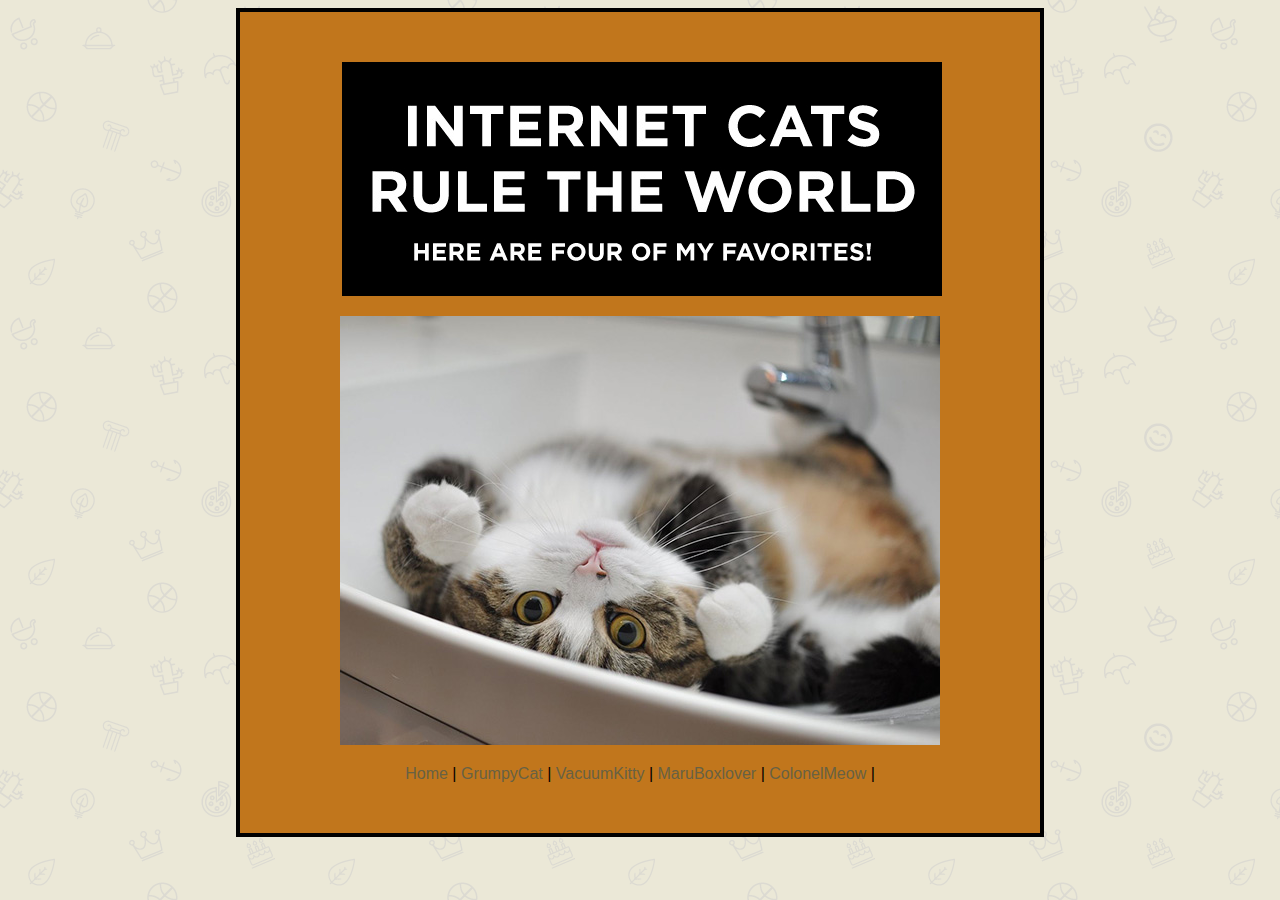
<file: ManongdoAndrew Web Media Projects/CatWebsite/index.html>
<!doctype html>

<html>

<head>
    <title> Cats Rule The World! </title>
    <link rel="stylesheet" href="CSS/Cats.css">
</head>

<body>
    <img>
    <img src="Images/Catbanner.jpg">
    <p> <img src="Images/Home.jpg"> </p>
</body>
<a>
    <a href="index.html">Home </a>|
    <a href="GrumpCat.html">GrumpyCat </a>|
    <a href="vacuum.html">VacuumKitty </a>|
    <a href="maru.html">MaruBoxlover </a>|
    <a href="meow.html">ColonelMeow </a>|
</a>


</html>
</file>
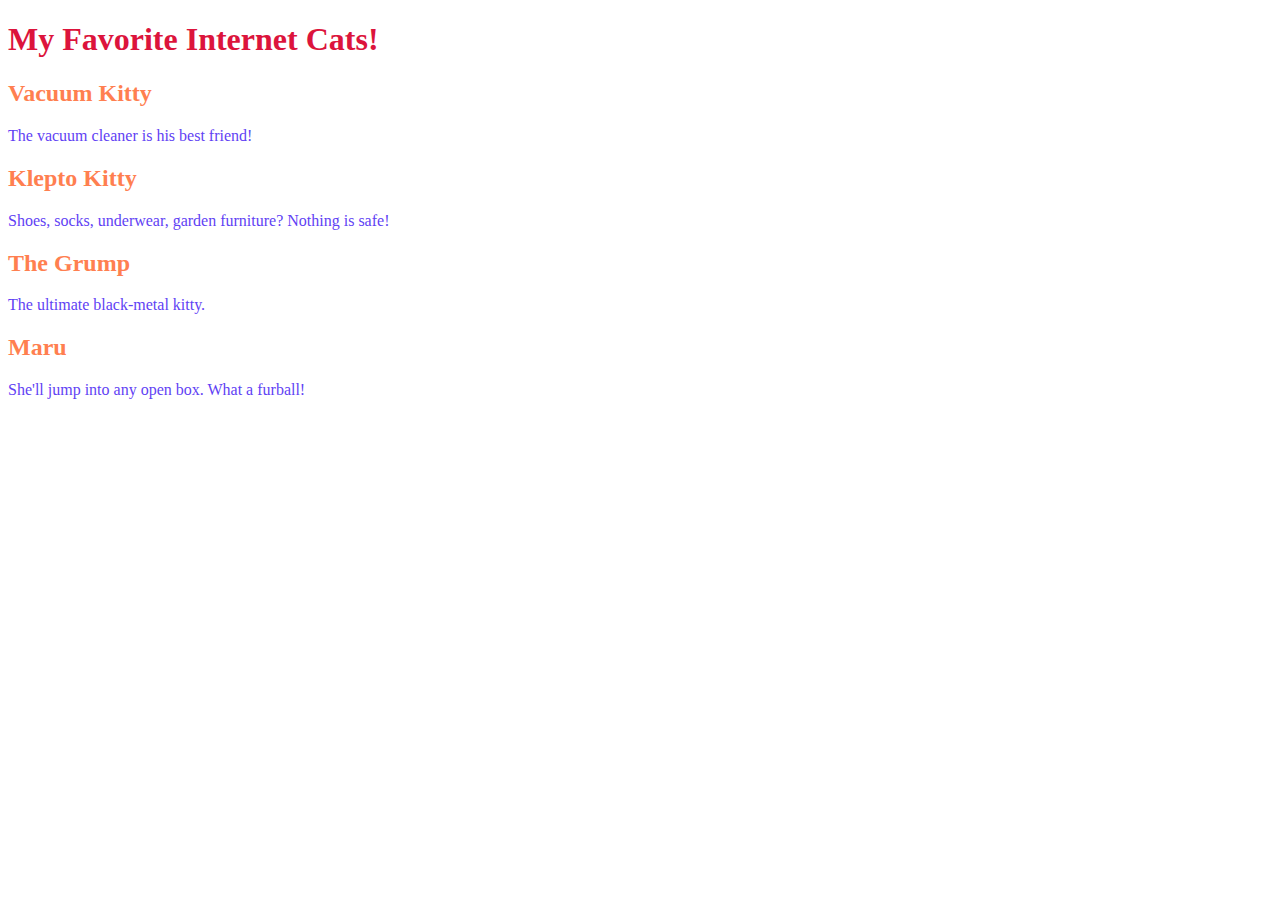
<file: ManongdoAndrew Web Media Projects/InternetCats_Lab.html>
<!doctype html>
<html>

<head>
    <title>My Favorite Foods</title>

    <style type="text/css">
        body {

            font-family: 'Ariel';
            background-color: 'white';
        }

        h1 {
            color: #DC143C;
        }

        h2 {
            color: #FF7F50;
        }

        p {
            color: #5f42f4;
        }

    </style>


</head>

<body>

    <h1>My Favorite Internet Cats!</h1>

    <h2>Vacuum Kitty</h2>
    <p>The vacuum cleaner is his best friend!</p>

    <h2>Klepto Kitty </h2>
    <p>Shoes, socks, underwear, garden furniture? Nothing is safe! </p>

    <h2>The Grump</h2>
    <p>The ultimate black-metal kitty.</p>

    <h2>Maru</h2>
    <p>She'll jump into any open box. What a furball!</p>

</body>

</html>
</file>
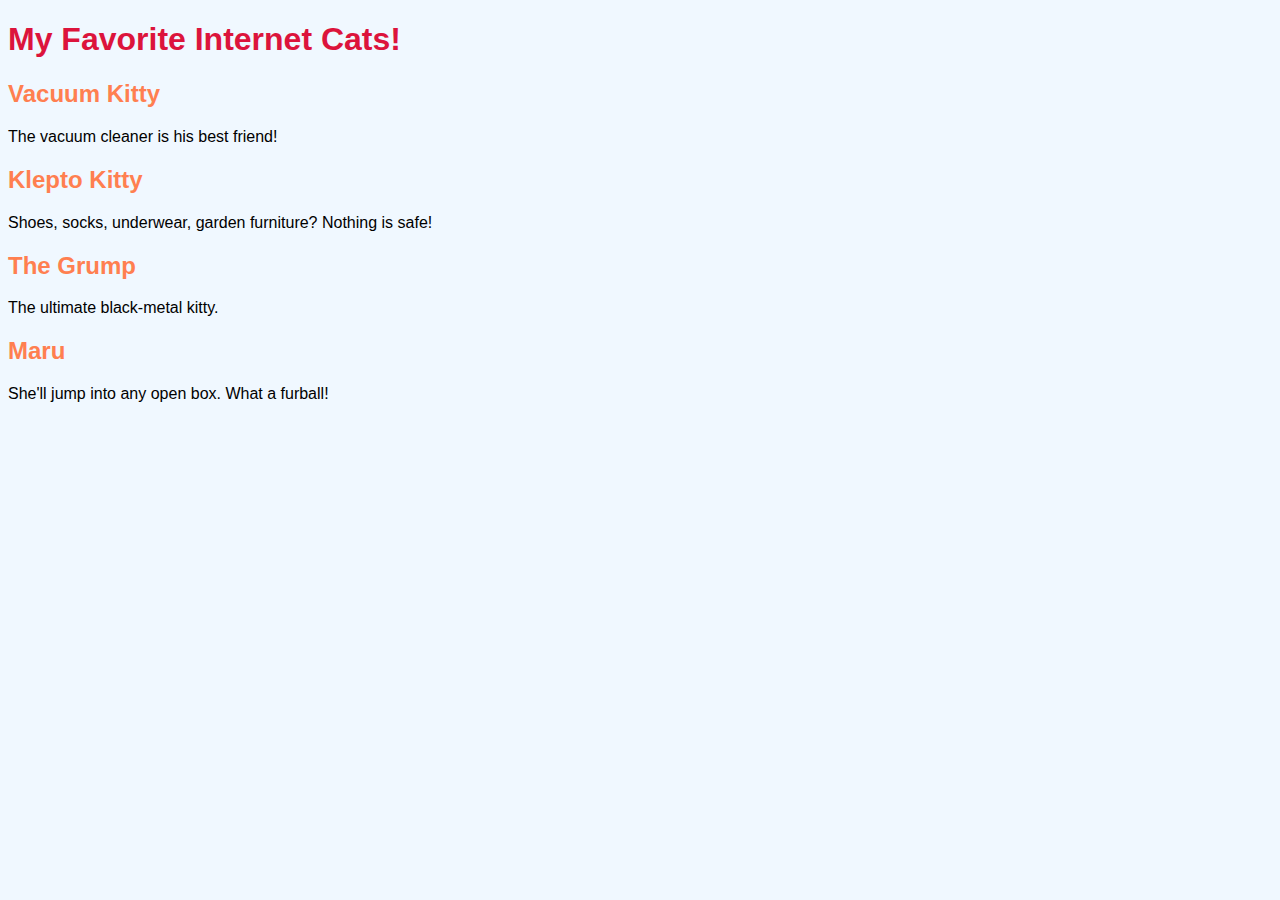
<file: ManongdoAndrew Web Media Projects/CatWebsite/ManongdoInternetCats.html>
<!doctype html>
<html>

<head>
    <title>My Favorite Foods</title>
    <style type="text/css">
        body {
            font-family: Arial;
            background-color: #F0F8FF;
        }

        h1 {
            color: #DC143C;

        }

        h2 {
            color: #FF7F50;
        }

        p {
            color: #000000;
        }

    </style>
</head>

<body>

    <h1>My Favorite Internet Cats!</h1>

    <h2>Vacuum Kitty</h2>
    <p>The vacuum cleaner is his best friend!</p>

    <h2>Klepto Kitty </h2>
    <p>Shoes, socks, underwear, garden furniture? Nothing is safe! </p>

    <h2>The Grump</h2>
    <p>The ultimate black-metal kitty.</p>

    <h2>Maru</h2>
    <p>She'll jump into any open box. What a furball!</p>

</body>

</html>
</file>
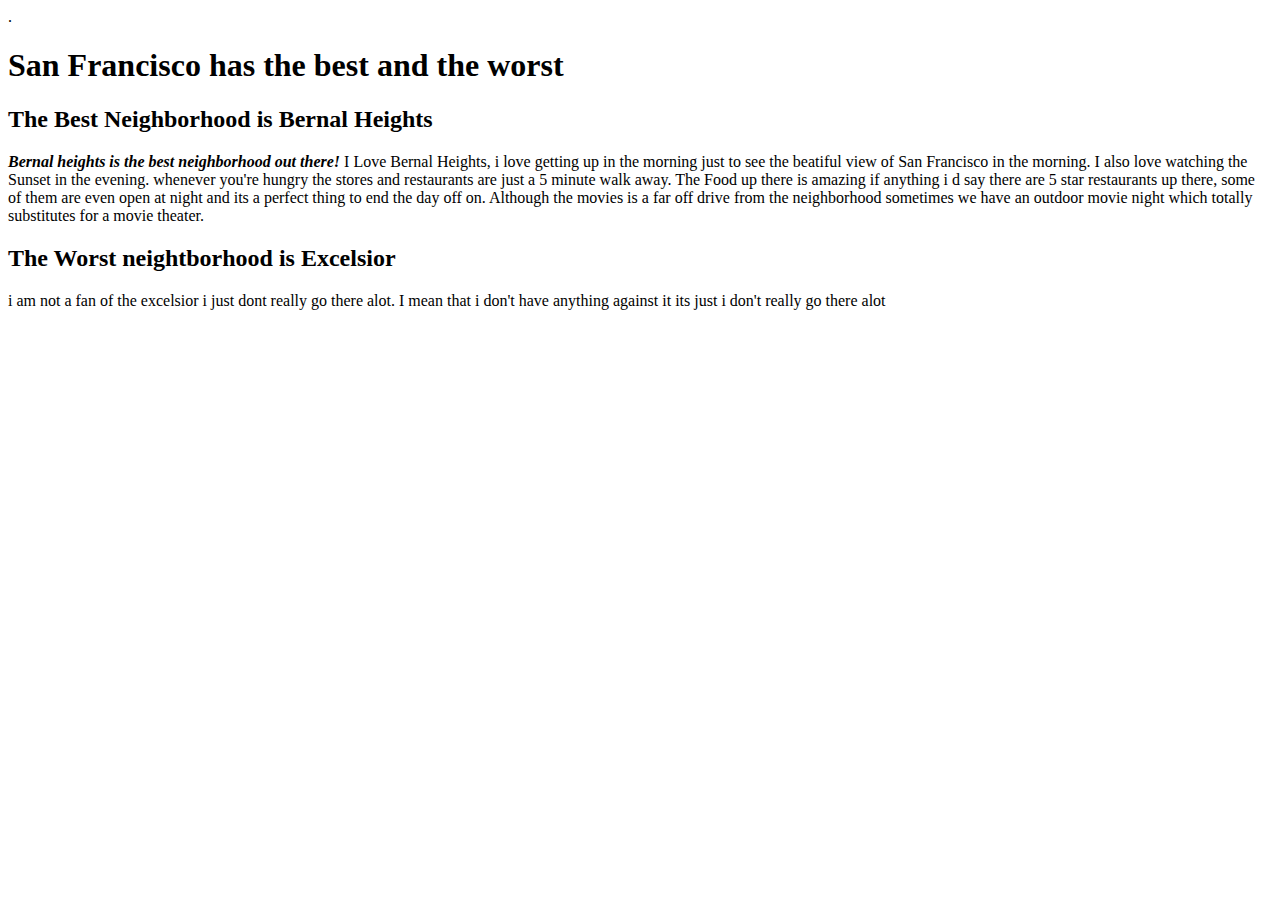
<file: ManongdoAndrew Web Media Projects/CatWebsite/ManongdoSanFrancisco.html>
<!doctype html>.

<html>

<head>
    <title> San Francisco Neightborhoods </title>
</head>

<body>
    <h1> San Francisco has the best and the worst</h1>
    <h2> The Best Neighborhood is Bernal Heights</h2>
    <p><Strong><em> Bernal heights is the best neighborhood out there!</em></Strong> I Love Bernal Heights, i love getting up in the morning just to see the beatiful view of San Francisco in the morning. I also love watching the Sunset in the evening. whenever you're hungry the stores and restaurants are just a 5 minute walk away. The Food up there is amazing if anything i d say there are 5 star restaurants up there, some of them are even open at night and its a perfect thing to end the day off on. Although the movies is a far off drive from the neighborhood sometimes we have an outdoor movie night which totally substitutes for a movie theater. 
        <h2> The Worst neightborhood is Excelsior </h2>
        <p>
            i am not a fan of the excelsior i just dont really go there alot. I mean that i don't have anything against it its just i don't really go there alot 
        </p>
</body>

</html>
</file>
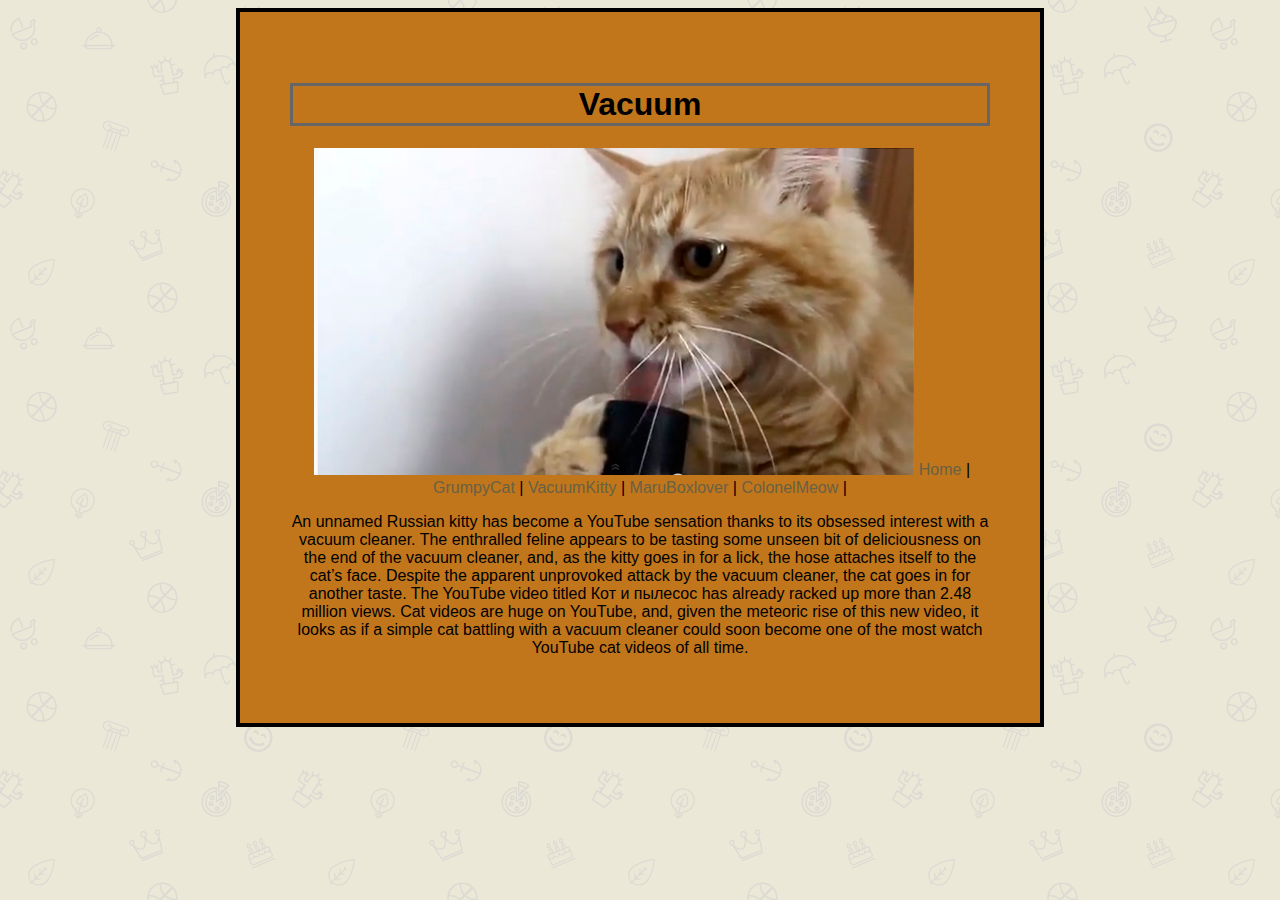
<file: ManongdoAndrew Web Media Projects/CatWebsite/Vacuum.html>
<!doctype html>

<html>

<head>
    <title> Cats Rule The World! </title>
     <link rel="stylesheet" href="CSS/Cats.css">
</head>
<h1>Vacuum</h1>

<body>
    <img>
    <img src="Images/Vacuum.jpg">
    <a>
        <a href="index.html">Home </a>|
        <a href="GrumpCat.html">GrumpyCat </a>|
        <a href="vacuum.html">VacuumKitty </a>|
        <a href="maru.html">MaruBoxlover </a>|
        <a href="meow.html">ColonelMeow </a>|
    </a>
    <p>
        An unnamed Russian kitty has become a YouTube sensation thanks to its obsessed interest with a vacuum cleaner. The enthralled feline appears to be tasting some unseen bit of deliciousness on the end of the vacuum cleaner, and, as the kitty goes in for a lick, the hose attaches itself to the cat’s face. Despite the apparent unprovoked attack by the vacuum cleaner, the cat goes in for another taste. The YouTube video titled Кот и пылесос has already racked up more than 2.48 million views. Cat videos are huge on YouTube, and, given the meteoric rise of this new video, it looks as if a simple cat battling with a vacuum cleaner could soon become one of the most watch YouTube cat videos of all time.
    </p>
</body>


</html>
</file>
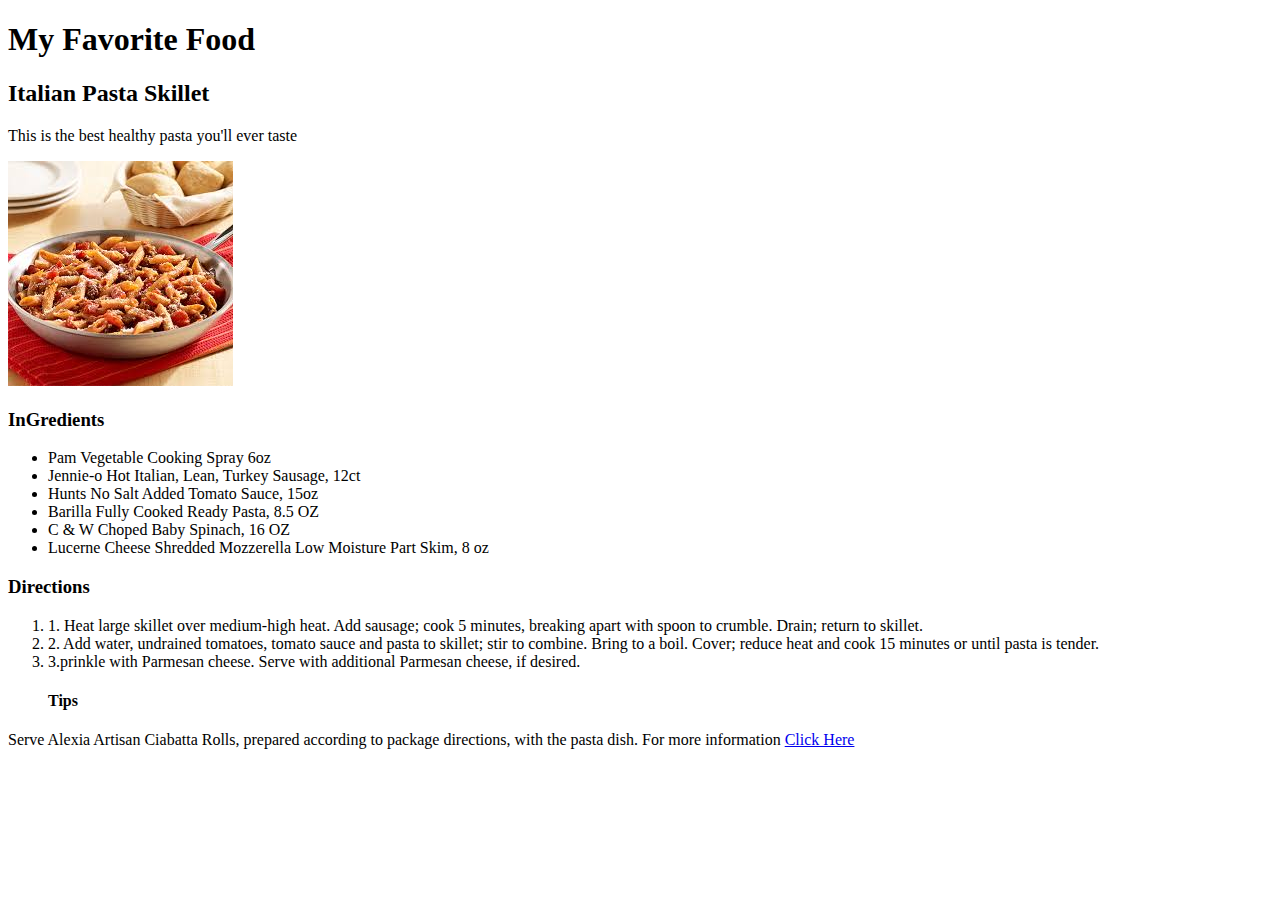
<file: ManongdoAndrew Web Media Projects/Recipe-Manongdo/RecipeManongdoAndrew.html>
<!doctype html>
<html>

<head>
    <title> My Favorite Food </title>
</head>

<body>
    <h1>My Favorite Food</h1>
    <h2> Italian Pasta Skillet </h2>

    <p>
        This is the best healthy pasta you'll ever taste
    </p>
    <img src='ItalianPastaSkillet.jpeg'>
    <h3> InGredients</h3>
    <ul>
        <li>Pam Vegetable Cooking Spray 6oz </li>
        <Li> Jennie-o Hot Italian, Lean, Turkey Sausage, 12ct </Li>
        <li>Hunts No Salt Added Tomato Sauce, 15oz</li>
        <li>Barilla Fully Cooked Ready Pasta, 8.5 OZ</li>
        <li>C & W Choped Baby Spinach, 16 OZ </li>
        <li> Lucerne Cheese Shredded Mozzerella Low Moisture Part Skim, 8 oz</li>
    </ul>
    <h3> Directions </h3>
    <ol>
    <li>1. Heat large skillet over medium-high heat. Add sausage; cook 5 minutes, breaking apart with spoon to crumble. Drain; return to skillet.</li>
    <li>2. Add water, undrained tomatoes, tomato sauce and pasta to skillet; stir to combine. Bring to a boil. Cover; reduce heat and cook 15 minutes or until pasta is tender.</li>
    <li>3.prinkle with Parmesan cheese. Serve with additional Parmesan cheese, if desired.</li>
    <h4> Tips </h4>
        </ol>
   <p> Serve Alexia Artisan Ciabatta Rolls, prepared according to package directions, with the pasta dish.
    For more information <a href="http://www.readyseteat.com/recipes-One-Skillet-Italian-Sausage-Pasta-7397">Click Here</a>
    </p>
</body>

</html>
</file>
<file: ManongdoAndrew Web Media Projects/CatWebsite/CSS/Cats.css>
html {
    background-image: url(../Images/giftly.png)
}


body {
    width: 700px;
    padding: 50px;
    margin-left: auto;
    margin-right: auto;

}

body {
    text-align: center;
    font-family: Arial, helvetica, sans-serif
}

body {
    border: 4px solid#000;
    background-color: #C1761C
}

a {
    font-size: 12pt;
    color: #686143;
    text-decoration: none
}

a;

hover {
    color: #fff;
}

h1 {
    border: medium solid#666;
    box-shadow: :5px 5px 5px rgba(0, 0, 0, 3);
}
</file>
